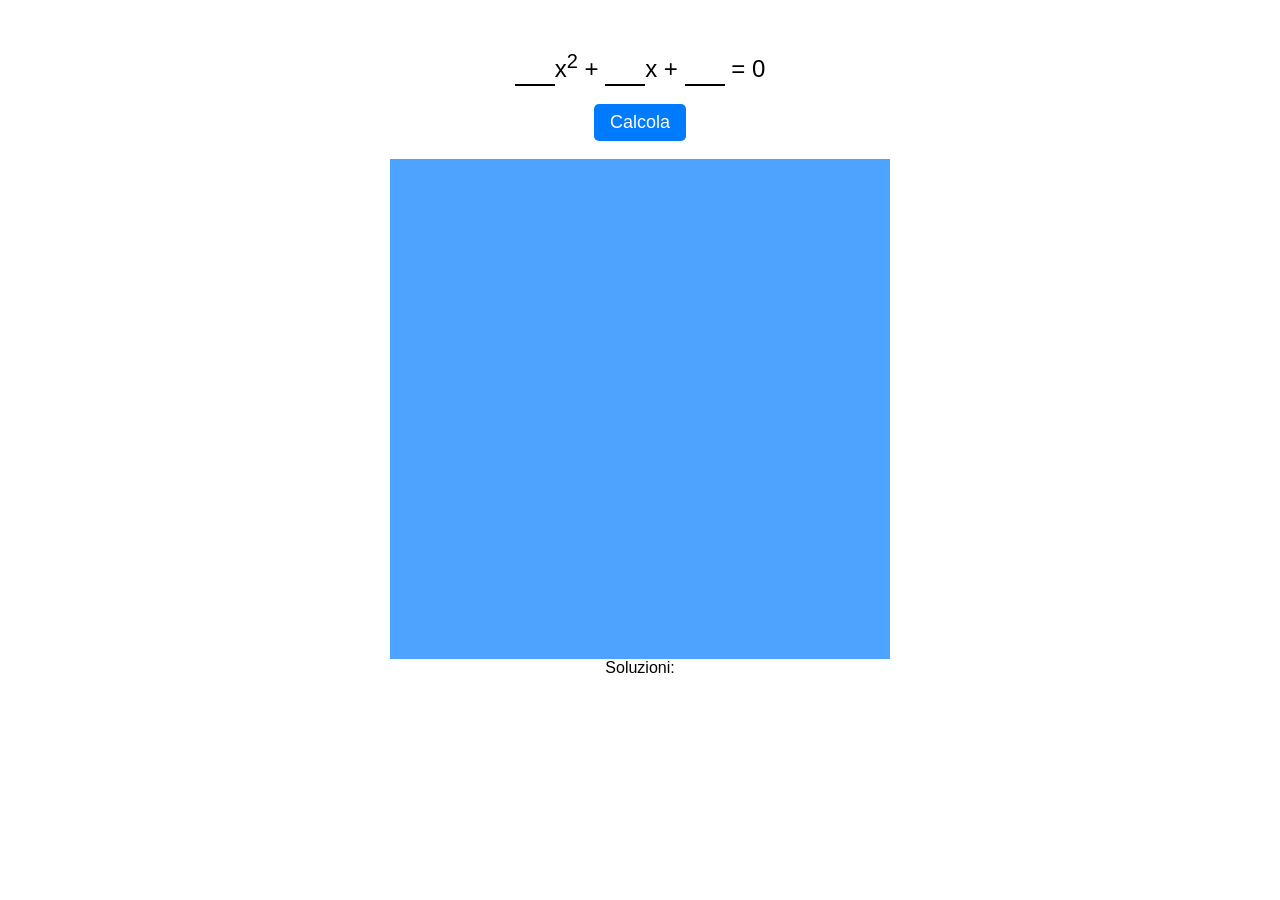
<file: Eserciziojsfunzione/index.html>
<html>

<head>
    <title>Equazioni di secondo grado</title>
    <link rel="stylesheet" href="style.css"></link>
</head>

<body>
    <div class="container">
        <div class="eq">
          <input id="a">x<sup>2</sup> + <input id="b">x + <input id="c"> = 0
        </div>

        </br>

        <button id="btn-calcola">Calcola</button>

        </br>
        </br>

        <center><canvas id="parabola"></canvas></center>

        Soluzioni:
        <ul>
          <li id="soluzione1"></li>
          <li id="soluzione2"></li>
        </ul>
    </div>

    <script src="script.js"></script>
</body>


</html>
</file>
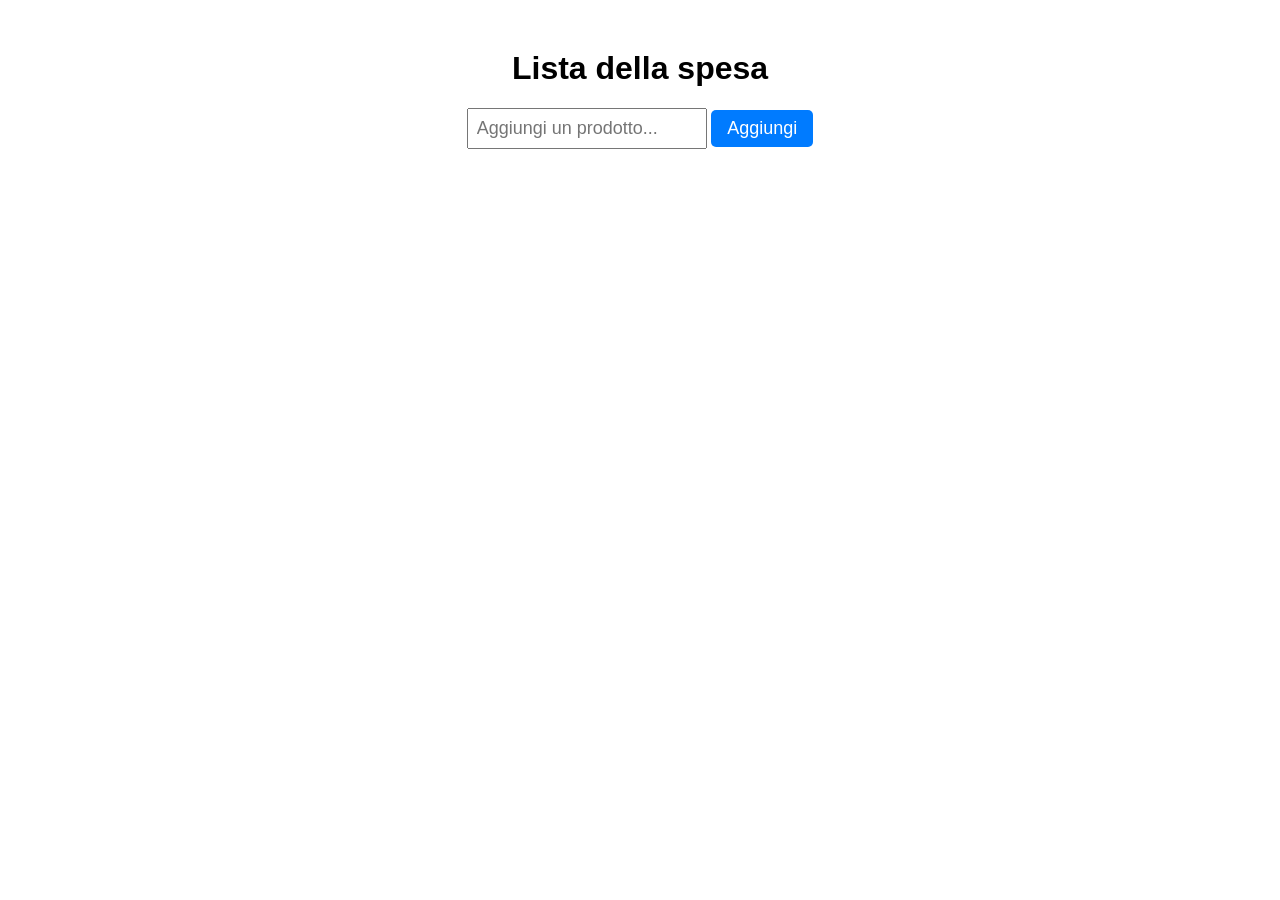
<file: EserciziojsSpesa/index.html>
<!DOCTYPE html>
<html lang="it">

<head>
    <meta charset="UTF-8">
    <title>Lista della spesa</title>
    <link rel="stylesheet" href="style.css">
</head>

<body>
    <div class="container">
        <h1>Lista della spesa</h1>

        <div class="aggiungi">
            <input id="item" type="text" placeholder="Aggiungi un prodotto...">
            <button id="btn-aggiungi">Aggiungi</button>
        </div>

        <ul id="lista">

        </ul>

        <p id="errore"></p>
    </div>

    <script src="script.js"></script>
</body>

</html>
</file>
<file: Eserciziojsfunzione/style.css>
body {
    font-family: sans-serif;
    text-align: center;
    margin-top: 50px;
}

.eq {
    font-size: 24px;
}

input {
    width: 40px;
    font-size: 24px;
    text-align: center;
    border: none;
    border-bottom: 2px solid black;
    outline: none;
}

button {
    font-size: 18px;
    padding: 8px 16px;
    background-color: #007bff;
    color: white;
    border: none;
    border-radius: 5px;
    cursor: pointer;
}

ul {
    list-style: none;
    padding: 0;
}

#parabola{
    height: 500px;
    width: 500px;
    background-color: #4ea3ff;
    align-items: center;
}
</file>
<file: EserciziojsSpesa/style.css>
body {
    font-family: sans-serif;
    text-align: center;
    margin-top: 50px;
}

.aggiungi input {
    font-size: 18px;
    padding: 8px;
    width: 220px;
}

button {
    font-size: 18px;
    padding: 8px 16px;
    background-color: #007bff;
    color: white;
    border: none;
    border-radius: 5px;
    cursor: pointer;
}

ul {
    list-style: none;
    padding: 0;
    margin-top: 30px;
}

li {
    font-size: 18px;
    padding: 8px;
    border-bottom: 1px solid #ddd;
    display: flex;
    justify-content: space-between;
    align-items: center;
    max-width: 300px;
    margin: 0 auto;
}

li button {
    font-size: 14px;
    padding: 4px 10px;
    background-color: #dc3545;
}

.done {
    text-decoration: line-through;
    color: #999;
}

#errore {
    color: #dc3545;
    font-size: 16px;
}
</file>
